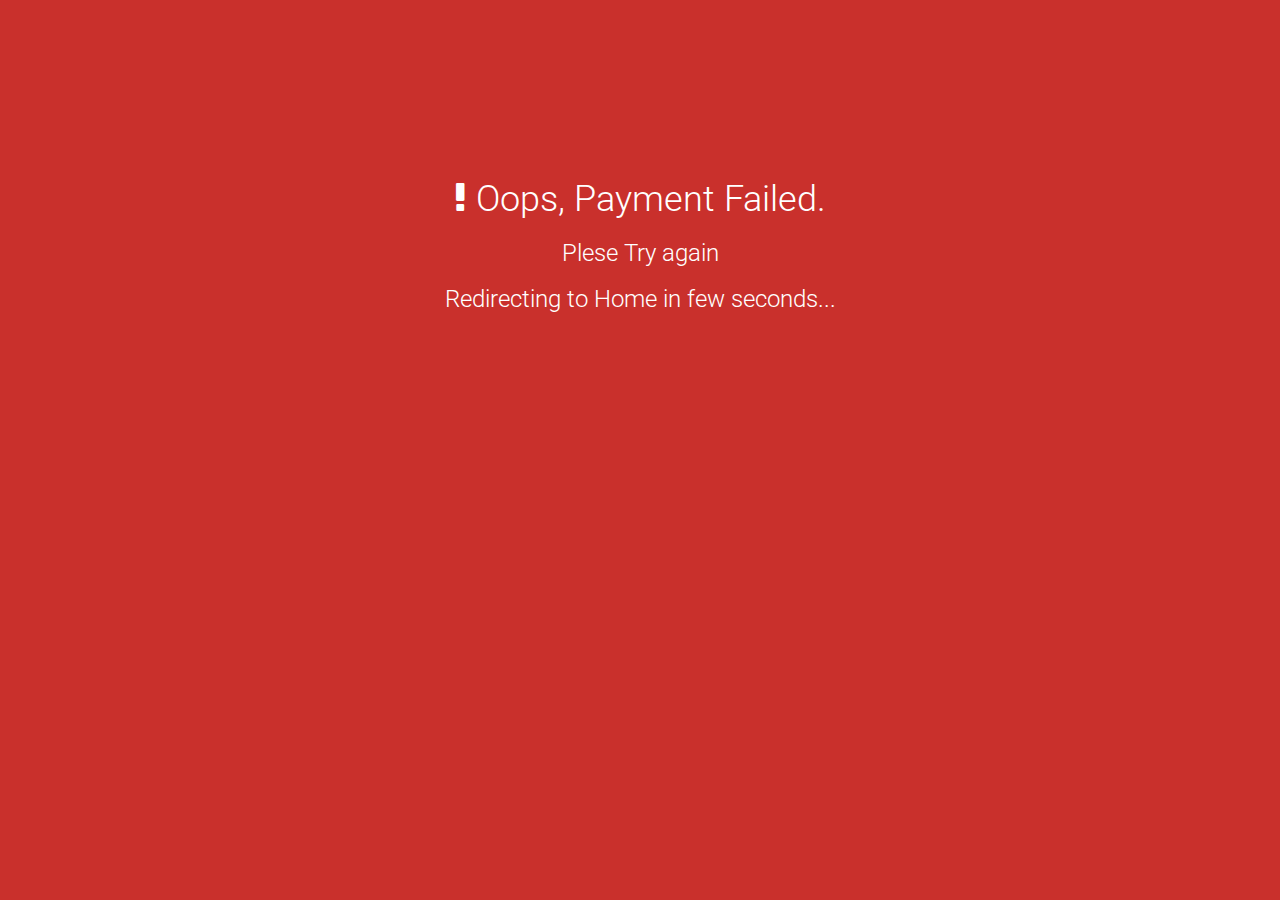
<file: payment-fail.html>
<!DOCTYPE html>
<html class="full-h" lang="en">
<head>
  <meta charset="utf-8">
  <meta name="viewport" content="width=device-width, initial-scale=1">
  <title>Payment Error | Hash Customs</title>
<!-- Bootstrap link -->
  <link rel="icon" href="images/favicon.png" type="image/x-icon">
  <link rel="stylesheet" href="//maxcdn.bootstrapcdn.com/bootstrap/3.3.5/css/bootstrap.min.css">
  <link rel="stylesheet" href="css/style.css">
</head>
<body class="pay-fail full-h text-white">
<!--  Main Div Started  -->
  <div class="container-fluid">
    <div class="row">
      <div class="col-xs-12 m-top9rem">
        <h1 class="text-center light m-top9rem">
          <i class="fa fa-exclamation" aria-hidden="true"></i>
          <span>Oops, Payment Failed.</span>
        </h1>
        <h3 class="text-center light">Plese Try again</h3>
        <h3 class="text-center light">Redirecting to Home in few seconds...</h3>
      </div>
    </div>
  </div>
<!--  Main Div Ended  -->
  <link rel="stylesheet" href="http://fonts.googleapis.com/css?family=Roboto:300">
  <link rel="stylesheet" href="//maxcdn.bootstrapcdn.com/font-awesome/4.7.0/css/font-awesome.min.css">
  <script>
    function redirect() { window.location = "/"; }
    setTimeout(redirect, 3000);
  </script>
</body>
</html>
</file>
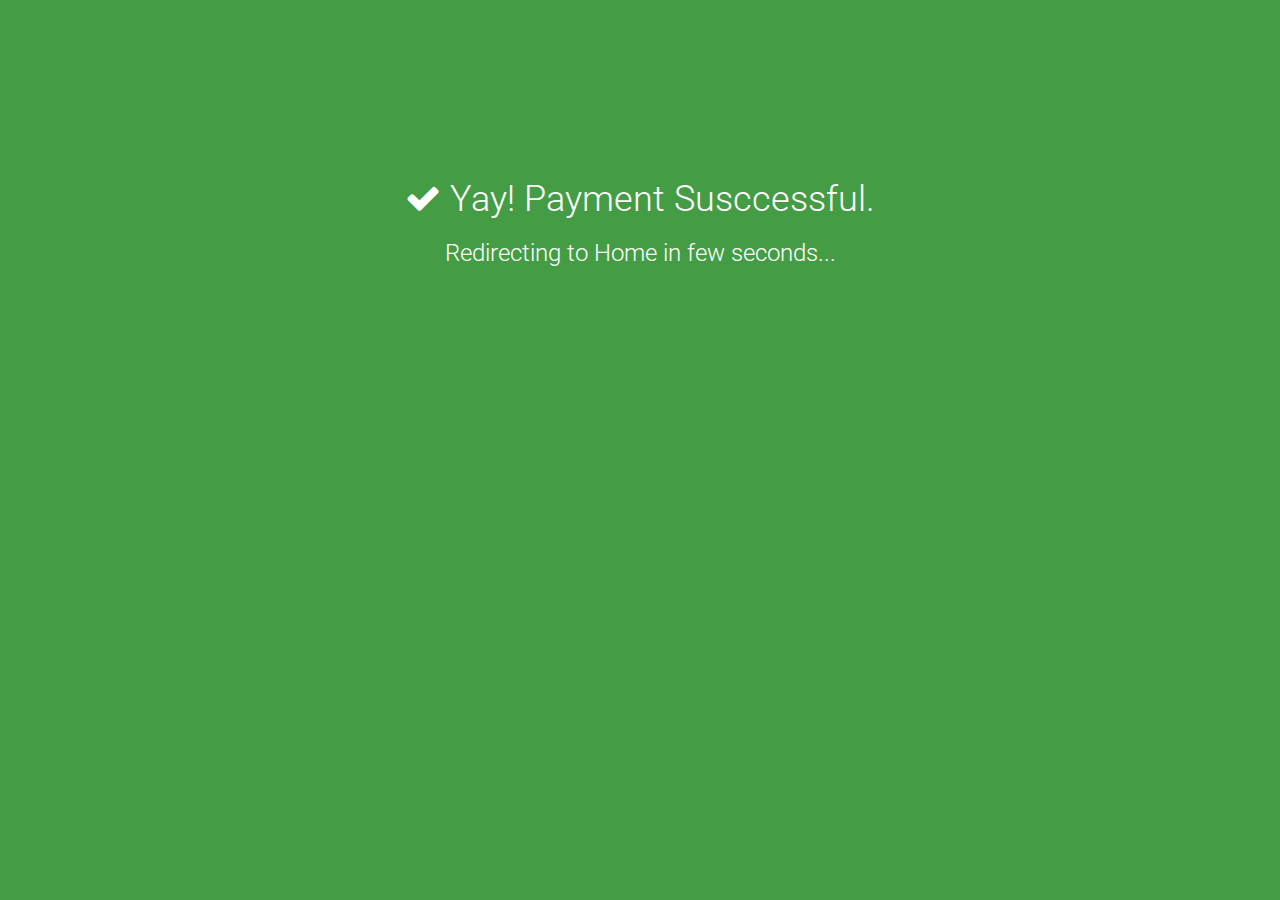
<file: payment-success.html>
<!DOCTYPE html>
<html class="full-h" lang="en">
<head>
  <meta charset="utf-8">
  <meta name="viewport" content="width=device-width, initial-scale=1">
  <title>Payment Success | Hash Customs</title>
<!-- Bootstrap link -->
  <link rel="icon" href="images/favicon.png" type="image/x-icon">
  <link rel="stylesheet" href="//maxcdn.bootstrapcdn.com/bootstrap/3.3.5/css/bootstrap.min.css">
  <link rel="stylesheet" href="css/style.css">
</head>
<body class="pay-success full-h text-white">
<!--  Main Div Started  -->
  <div class="container-fluid">
    <div class="row">
      <div class="col-xs-12 m-top9rem">
        <h1 class="text-center light m-top9rem">
          <i class="fa fa-check" aria-hidden="true"></i>
          <span>Yay! Payment Susccessful.</span>
        </h1>
        <h3 class="text-center light">Redirecting to Home in few seconds...</h3>
      </div>
    </div>
  </div>
<!--  Main Div Ended  -->
  <link rel="stylesheet" href="http://fonts.googleapis.com/css?family=Roboto:300">
  <link rel="stylesheet" href="//maxcdn.bootstrapcdn.com/font-awesome/4.7.0/css/font-awesome.min.css">
  <script>
    function redirect() { window.location = "/"; }
    setTimeout(redirect, 3000);
  </script>
</body>
</html>
</file>
<file: css/style.css>
@charset "utf-8";

@font-face {
  font-family: "Square721 BT Bold";
  src: url("../fonts/Square721-BT-Bold.ttf") format("truetype");
}

/***************
  Radio Buttons
***************/
/* Remove default Radio Buttons */
[type="radio"]:not(:checked),
[type="radio"]:checked {
  position: absolute;
  left: -9999px;
  visibility: hidden;
}

[type="radio"]:not(:checked) + label,
[type="radio"]:checked + label {
  position: relative;
  z-index: 1;
  padding-left: 8px;
  display: inline-block;
  height: 25px;
  margin-bottom: 15px;
  font-size: 1rem;
  line-height: 25px;
  cursor: pointer;
  -webkit-transition: background-color .28s ease;
  -moz-transition: background-color .28s ease;
  -o-transition: background-color .28s ease;
  -ms-transition: background-color .28s ease;
  transition: background-color .28s ease;
  -webkit-user-select: none;
  /* webkit (safari, chrome) browsers */
  -moz-user-select: none;
  /* mozilla browsers */
  -khtml-user-select: none;
  /* webkit (konqueror) browsers */
  -ms-user-select: none;
  /* IE10+ */
}

/* Unchecked styles */
[type="radio"]:not(:checked) + label:before { border: 2px solid #5a5a5a; }

[type="radio"] + label:before,
[type="radio"] + label:after {
  position: absolute;
  top: 0;
  left: 0;
  z-index: 0;
  width: 30px;
  height: 30px;
  margin: -2px;
  content: '';
  -webkit-transition: background-color .28s ease;
  -moz-transition: background-color .28s ease;
  -o-transition: background-color .28s ease;
  -ms-transition: background-color .28s ease;
  transition: background-color .28s ease;
}

/* Checked styles */
[type="radio"]:checked + label:before { border: 2px solid #43a047; }

[type="radio"]:not(:checked) + label:after {
  z-index: -1;
  border: 2px solid #5a5a5a;
  -webkit-transform: scale(0);
  -moz-transform: scale(0);
  -ms-transform: scale(0);
  -o-transform: scale(0);
  transform: scale(0);
}

[type="radio"]:checked + label:after {
  z-index: -1;
  background-color: #43a047;
  border: 2px solid #43a047;
  -webkit-transform: scale(.9);
  -moz-transform: scale(.9);
  -ms-transform: scale(.9);
  -o-transform: scale(.9);
  transform: scale(.9);
}

/* Disabled style */
[type="radio"]:disabled:not(:checked) + label:before,
[type="radio"]:disabled:checked + label:before {
  background-color: rgba(0,0,0,.2);
  border-color: rgba(0,0,0,.26);
}

[type="radio"]:disabled + label {
  cursor: default;
  color: #666;
}

[type="radio"]:disabled:not(:checked) + label:before { border-color: rgba(0,0,0,.26); }

[type="radio"]:disabled:checked + label:after {
  background-color: rgba(0,0,0,.26);
  border-color: #bdbdbd;
}

html,
body {
  font-family: 'Roboto';
  font-weight: 400;
}

.light { font-weight: 300; }

.flex-center {
  display: flex;
  align-items: center;
}

.full-h { height: 100%; }

.flex-center.column { flex-direction: column; }

.semi-bold { font-weight: 500; }

.no-padding { padding: 0; }

.no-mtop { margin-top: -2rem !important; }

.no-mbot { margin-bottom: 0; }

.text-black { color: #000; }

.text-white { color: #fff; }

.text-grey { color: #333 !important; }

.text-light-grey { color: #888; }

.bg-black { background-color: #000; }

.bg-grey { background-color: #474747; }

.off-white-bg { background-color: #eee; }

.pay-success { background-color: #449d44; }

.pay-fail { background-color: #c9302c; }

.gallery .glyphicon-menu-down { top: 3px; }

.affix {
  top: 0;
  z-index: 10;
}

.affix { height: 56px; }

.affix.gallery h1 {
  margin-top: 15px;
  transition: margin-top 300ms;
}

.quote-align {
  position: relative;
  left: 50%;
  font-weight: 300;
}

.quote-align small {
  position: relative;
  left: 32%;
}

.quote-align h1 { font-size: 24px; }

.quote-align.less { left: 10%; }

.strip-shade {
  height: 32px;
  background: url(../images/hatch-bg.png);
}

.strip-shade.top {
  height: 36px;
  transition: margin-top 400ms;
}

#navb.partial .strip-shade.top { margin-top: -30px; }

.strip-shade h1 {
  display: inline-block;
  margin-top: -1px;
  margin-left: 12%;
  font-family: 'Square721 BT Bold';
  color: #767676;
  transform: scale(1.1,.6);
}

.transparent-bg {
  background-color: rgba(255,255,255,.3);
  box-shadow: 0 0 12px -3px #000;
}

.icon-bar { background-color: #000; }

.logo-pos {
  position: relative;
  top: 0;
  max-width: 67px;
  margin-top: -24px;
  transition: top 400ms;
}

#navb.partial .logo-pos { top: 30px; }

.navbar-toggle { padding: 4px 0; }

.navbar-custom > li > a {
  font-size: 20px;
  color: #333;
  text-shadow: none;
  transition: background 400ms ease;
}

.navbar-custom > li.active > a:before,
.navbar-custom > li > a:before {
  position: absolute;
  bottom: 0;
  left: 0;
  display: block;
  width: 0;
  height: 5px;
  content: '';
  transition: width 0 ease, background 400ms ease;
}

.navbar-custom > li.active > a:after,
.navbar-custom > li > a:after {
  position: absolute;
  right: 0;
  bottom: 0;
  display: block;
  width: 0;
  height: 5px;
  background: #e00000;
  content: '';
  transition: width 400ms ease;
}
.navbar-custom > li.active > a:before,
.navbar-custom > li > a:focus:before,
.navbar-custom > li > a:hover:before {
    width: 100%;
    background: #e00000;
    transition: width 400ms ease;
}
.navbar-custom > li.active > a:after,
.navbar-custom > li > a:focus:after,
.navbar-custom > li > a:hover:after {
    width: 100%;
    background: transparent;
    transition: all 0 ease;
}

.navbar-custom > li.active > a,
.navbar-custom > li > a:focus,
.navbar-custom > li > a:hover,
.confirm-book {
  color: #fff;
  background-color: #8d0000;
  transition: all 400ms ease;
}
.confirm-book:hover {
  color: #fff;
  background-color: #af0000;
}

#top-carousel .carousel-inner img { margin: 28px auto 0; }

.carousel-indicators.custom li {
  z-index: 2;
  width: 15px;
  height: 15px;
  margin: 1px 6px;
  background-color: #333;
  border: none;
  opacity: .7;
}

.carousel-indicators.custom li:hover { opacity: .9; }

.carousel-indicators.custom .active {
  width: 16px;
  height: 16px;
  margin: 0 6px;
  background-color: #fff;
  border: 5px solid #333;
  opacity: .6;
  transition: all 200ms;
}

.icon-prev.less { left: 30%; }

.icon-next.less { right: 30%; }

.btn.book-now {
  position: absolute;
  top: 46.5%;
  right: 12%;
  z-index: 2;
  color: #fff;
  background-color: rgba(0,0,0,.6);
  transition: color 300ms ease-in, background-color 300ms ease-in;
}

.btn.book-now:focus { outline: none; }

.btn.book-now:hover {
  color: #333;
  background-color: #ccc;
  text-decoration: none;
  outline: none;
}

#exclusive-msg { display: none; }

.radio-bot { margin: 1.4rem 15px; }

.custom-underline {
  line-height: 1.5;
  color: #000;
  background: url(../images/heading-underline.png) no-repeat 50% 100%;
}

.custom-underline.white {
  color: #fff;
  background: url(../images/heading-underline-white.png) no-repeat 50% 100%;
}

.content-text {
  margin: 25px auto;
  font-size: 20px;
  text-align: center;
}

.radicality-bg {
  background: #fff url(../images/white-hatch-bg.png) no-repeat center;
  background-size: cover;
}

.radicality-bg p {
  margin: 15px auto;
  font-size: 20px;
}

.radicality-bg .text-grey {
  font-size: 16px;
  text-decoration: none !important;
  border-bottom: 1px solid #333;
}

.highlights-box .img-responsive { border-radius: 3px; }

.highlights-box.left {
  padding: 15px 0;
  margin-right: 4px;
}

.highlights-box.left .white-triangle {
  position: absolute;
  top: 10px;
  left: 0;
  border-left: 6.5rem solid #fff;
  border-bottom: 11.5rem solid transparent;
}

.highlights-box.right .white-triangle {
  position: absolute;
  right: 0;
  bottom: 0;
  border-right: 6.5rem solid #fff;
  border-top: 11.5rem solid transparent;
}

.highlights-box .carousel-caption {
  bottom: 0;
  padding: 0;
  color: #fff;
}

.highlights-box.left .carousel-caption {
  right: 12px;
  left: 0;
}

.highlights-box.right .carousel-caption {
  right: 0;
  left: 12px;
}

.highlights-box.right .shade-overlay {
  position: absolute;
  top: 0;
  right: 0;
  bottom: 0;
  left: 0;
  background-image: linear-gradient(to top, rgba(0,0,0,.7) 10%, rgba(0,0,0,0) 70%);
}

.white-hatch-bg {
  background: #fff url(../images/white-hatch-bg.png) no-repeat center;
  background-size: cover;
}

.perseverance {
  padding-top: 35px;
  padding-bottom: 35px;
  background-color: #eee;
}

.perseverance img,
.concepts-showdown img {
  margin: 2px;
  cursor: pointer;
  border-radius: 3px;
}

.perseverance .pad-top { padding-top: calc(4% - 1px); }

.perseverance .extra-left { margin-left: 6px; }

.perseverance .column-first { padding-left: 1px; }

.perseverance .column-last { padding-right: 5px; }

.perseverance .column-first .img-overlay { left: 3px; }

.perseverance .column-last .img-overlay { right: 3px; }

.p-bottom7rem { padding-bottom: 7rem; }

.p-bottom20rem { padding-bottom: 20rem; }

.concepts-showdown {
  padding-top: 5rem;
  padding-bottom: 3rem;
}

.pad-left-right { padding: 0 4px; }

.m-top10px { margin-top: 10px; }

.m-top36px { margin-top: 36px; }

.m-top5px { margin-top: 5px !important; }

.m-top9rem { margin-top: 9rem; }

.m-top11rem { margin-top: 5rem; }

.m-top-neg-28rem { margin-top: -28.1rem; }

.h-fit { height: 28.1rem; }

.m-bot6rem { margin-bottom: 6rem; }

.m-left20px { margin-left: 12px; }

.rel-top-neg5rem {
  position: relative;
  top: -5rem;
}

.rel-top5rem {
  position: relative;
  top: 5rem;
}

.custom-margin {
  margin-top: 2rem;
  margin-bottom: 5rem;
}

.m-right10px { margin-right: 10px; }

.pos-top-neg8px {
  position: relative;
  top: -8px;
}

.f-size20px { font-size: 20px; }

.f-size14px { font-size: 14px; }

.vision-strip {
  padding: 10px 15px;
  margin: 10px auto 10px;
  color: #fff;
  background: linear-gradient(right, #8d0000, #e00000);
  background: -webkit-linear-gradient(right, #8d0000, #e00000);
  background: -o-linear-gradient(right, #8d0000, #e00000);
  background: -moz-linear-gradient(right, #8d0000, #e00000);
  border-radius: 2px;
}

.vision-strip p { margin: auto !important; }

.img-absolute-center {
  position: absolute;
  top: -22rem;
  left: calc(50% - 9rem);
}

.profile-pic {
  padding: 10px;
  margin: 15px auto;
  cursor: pointer;
  border: 3px solid #0d47a1;
  border-radius: 100%;
}

.profile-overlay {
  position: absolute;
  top: 0;
  right: 0;
  bottom: 0;
  left: 0;
  padding: 17px;
  display: flex;
  align-items: center;
  flex-direction: column;
  background-color: rgba(255,255,255,.7);
  border-radius: 100%;
  opacity: 0;
  transition: opacity 300ms;
}

.profile-pic.rotate { transform: rotate(40deg); }

.profile-pic:hover + .profile-overlay,
.profile-overlay:hover { opacity: 1; }

.profile-overlay a {
  display: flex;
  align-items: center;
  flex-grow: 1;
  text-decoration: none;
}

.profile-overlay i {
  padding: 10px 12px;
  border: 3px solid #0d47a1;
  border-radius: 100%;
}

.parallax-window {
  min-height: 45rem;
  background: transparent;
}

.parallax-window.less { min-height: 30rem; }

.jumbo { width: 100%; }

.social-icons {
  display: inline-block;
  margin-right: 10px;
  font-size: 24px;
  color: #fff;
  transform: scale(1);
  transition: transform 300ms, color 200ms;
}

.social-icons:first-child { margin-left: 10px; }

.social-icons:focus,
.social-icons:hover {
  color: #999;
  text-decoration: none;
  transform: scale(1.2);
}

.subscribe {
  padding: 6px 25px;
  display: inline-block;
  color: #333;
  background-color: #b8b8b8;
}

.hr-line {
  height: 7px;
  background-color: #000;
}

#bookPopup .modal-content { background-color: rgba(255,255,255,.67); }

#bookPopup .modal-header,
#bookPopup .modal-footer { border: none; }

#bookPopup .close {
  text-shadow: none;
  opacity: 1;
}

.img-overlay {
  position: absolute;
  top: 2px;
  right: -2px;
  bottom: 2px;
  left: 2px;
  display: flex;
  align-items: center;
  color: #fff;
  background-color: rgba(0,0,0,.7);
  border-radius: 3px;
  cursor: pointer;
  opacity: 1;
  transition: opacity 500ms ease;
}

.img-overlay.first {
  top: calc(16% - 2px);
  right: 3px;
  bottom: 2px;
  left: -2px;
}

.img-overlay.middle {
  right: 2px;
  left: 6px;
}

.img-overlay p {
  width: 100%;
  padding: 20px;
  font-size: 26px;
  text-align: center;
}

.concepts-showdown .second-col { margin-top: -6.5rem; }

.concepts-showdown .second-col img { margin-left: 7px; }

.disalign-right {
  float: right;
  margin-right: 26px;
}

.disalign-left { margin-left: -20px; }

.concepts-showdown .img-overlay {
  right: 13px;
  left: 17px;
}

.concepts-showdown .first { padding-top: 15px; }

.concepts-showdown .first .img-overlay { top: 17px; }

.concepts-showdown .second-col .img-overlay {
  right: 8px;
  left: 22px;
}

.perseverance img:hover + .img-overlay,
.img-overlay:hover { opacity: 0; }

.gallery-img { cursor: pointer; }

#gallery-carousel .carousel-inner img { border-radius: 3px; }

.full-view-overlay {
  position: fixed;
  top: 0;
  right: 0;
  bottom: 0;
  left: 0;
  z-index: 2000;
  display: flex;
  align-items: center;
  background-color: rgba(0,0,0,.86);
  transform: scale(2);
  opacity: 0;
  transition: transform 200ms, opacity 300ms;
}

.full-view-overlay.view {
  transform: scale(1);
  opacity: 1;
  transition: transform 500ms, opacity 200ms;
}

.full-view-content {
  padding: 20px;
  margin: auto;
}

.full-view-close {
  position: absolute;
  top: 10px;
  right: 15px;
  font-size: 45px !important;
  cursor: pointer;
  color: #888;
}

.full-view-close:hover { color: #eee; }

@media only screen and (min-width: 768px) {
  .logo-pos { max-width: 77px; }

  .text-left-sm { text-align: left; }

  .text-right-sm { text-align: right; }

  .gallery h1 { font-size: 21px; }

  .m-top11rem { margin-top: 6rem; }

  .jumbo { font-size: 6rem; }

  .full-view-content { max-width: 83%; }
}

@media only screen and (min-width: 850px) {
  .gallery h1 { font-size: 28px; }
}

@media only screen and (min-width: 992px) {
  .logo-pos { margin-left: calc(100% - 5rem); }

  .quote-align.less { left: 40%; }

  .quote-align.less.concepts { left: 50%; }

  .quote-align h1 { font-size: 28px; }

  .m-top11rem { margin-top: 11rem; }

  .jumbo { font-size: 11rem; }

  .full-view-content { max-width: 70%; }
}

@media only screen and (max-width: 1130px) and (min-width: 768px) {
  .affix .text-center {
    margin-left: 11%;
    text-align: left;
  }
}

@media only screen and (max-width: 991px) {
  .parallax-window { min-height: 27rem; }

  .img36 { margin-top: -83.5%; }
}

@media only screen and (max-width: 849px) and (min-width: 768px) {
  .gallery h1 {
    position: relative;
    top: -4px;
  }

  .affix.gallery h1 { top: 4px; }
}

@media only screen and (max-width: 767px) {
  .no-pad-xs { padding: 0; }

  .strip-shade h1 { margin-left: 20%; }

  .carousel-indicators.custom { bottom: 0; }

  .carousel-indicators.custom li {
    width: 12px;
    height: 12px;
    margin: 0 3px;
  }

  .carousel-indicators.custom .active {
    width: 13px;
    height: 13px;
    margin: 0 3px;
    border: 4px solid #fff;
  }

  .radicality-bg h1 { font-size: 24px; }

  .radicality-bg p { font-size: 17px; }

  .radicality-bg p span { font-size: 14px; }

  .img-overlay.first { top: calc(16% - 0px); }

  .gallery h1 { font-size: 28px; }

  .jumbo { font-size: 5rem; }

  .jumbo + h3 { margin-top: 10px; }

  .img35 { margin-top: -84%; }

  .img36 { margin-top: auto; }

  .parallax-window { min-height: 20rem; }

  .quote-align h1 { font-size: 18px; }

  .highlights-box.right .carousel-caption { right: auto; }

  .img-overlay p { font-size: 14px; }

  .affix { height: 46px; }

  .affix.gallery h1 { margin-top: 10px; }

  .pay-success .m-top9rem,
  .pay-fail .m-top9rem { margin-top: 5rem; }
}

@media only screen and (max-width: 600px) {
  .strip-shade h1 {
    margin-top: 4px;
    margin-left: 21%;
    font-size: 28px;
    transform: scale(1,.6);
  }

  .btn.book-now { font-size: 11px; }

  .highlights-box .carousel-caption { font-size: 12px; }

  .quote-align.less { left: 0; }
}

@media only screen and (max-width: 499px) {
  .pad-left1px { padding-left: 1px; }

  .gallery h1 {
    position: relative;
    top: -5px;
    font-size: 20px;
  }

  .affix.gallery h1 { top: 5px; }
}

@media only screen and (max-width: 415px) {
  .strip-shade h1 { margin-left: 26%; }
}
</file>
